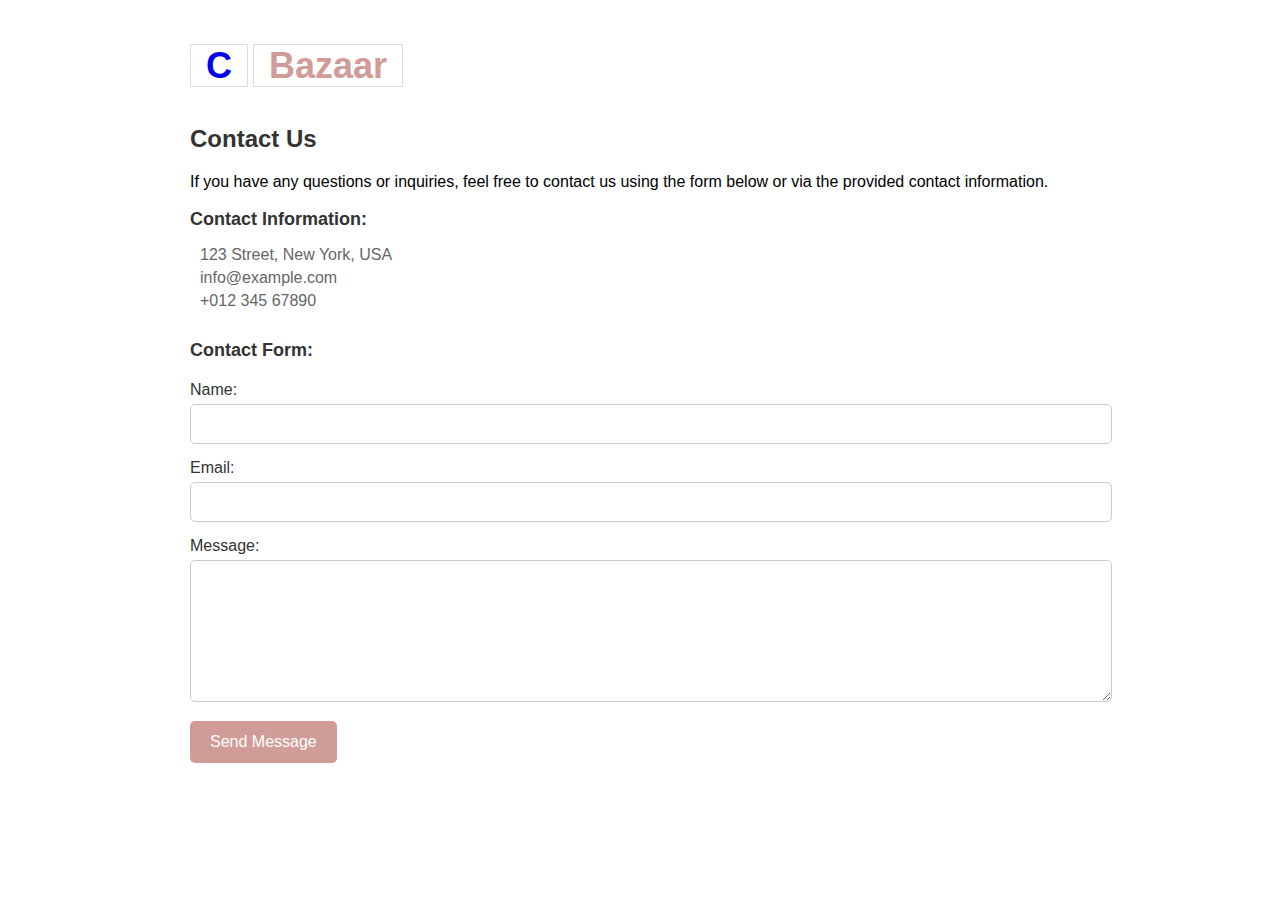
<file: contact.html>
<!DOCTYPE html>
<html lang="en">
<head>
    <meta charset="UTF-8">
    <meta name="viewport" content="width=device-width, initial-scale=1.0">
    <title>Contact Us - College Bazaar</title>
    <!-- Link to common.css -->
    <link href="common.css" rel="stylesheet" />
    <link href="style.css" rel="stylesheet" />
    <!-- Include Font Awesome -->
    <link rel="stylesheet" href="https://cdnjs.cloudflare.com/ajax/libs/font-awesome/6.1.1/css/all.min.css" integrity="sha512-KfkfwYDsLkIlwQp6LFnl8zNdLGxu9YAA1QvwINks4PhcElQSvqcyVLLD9aMhXd13uQjoXtEKNosOWaZqXgel0g==" crossorigin="anonymous" referrerpolicy="no-referrer" />
    <!-- Link to contact.css -->
    <link href="contact.css" rel="stylesheet" />
</head>
<body>
    <div class="wrapper">
        <div class="header">
        <div class="logo arrange-left wid-25">
            <h1><span><a href="index.html" style="text-decoration: none;">C</span><span>Bazaar</span></a> </h1></div>
          </div>
        <div class="content">
            <h2>Contact Us</h2>
            <p>If you have any questions or inquiries, feel free to contact us using the form below or via the provided contact information.</p>

            <div class="contact-info">
                <h3>Contact Information:</h3>
                <ul>
                    <li><i class="fa fa-map-marker-alt"></i> 123 Street, New York, USA</li>
                    <li><i class="fa fa-envelope"></i> info@example.com</li>
                    <li><i class="fa fa-phone"></i> +012 345 67890</li>
                </ul>
            </div>

            <div class="contact-form">
                <h3>Contact Form:</h3>
                <form action="#" method="post">
                    <label for="name">Name:</label>
                    <input type="text" id="name" name="name" required>

                    <label for="email">Email:</label>
                    <input type="email" id="email" name="email" required>

                    <label for="message">Message:</label>
                    <textarea id="message" name="message" required></textarea>

                    <button type="submit">Send Message</button>
                </form>
            </div>
        </div>
    </div>
</body>
</html>
</file>
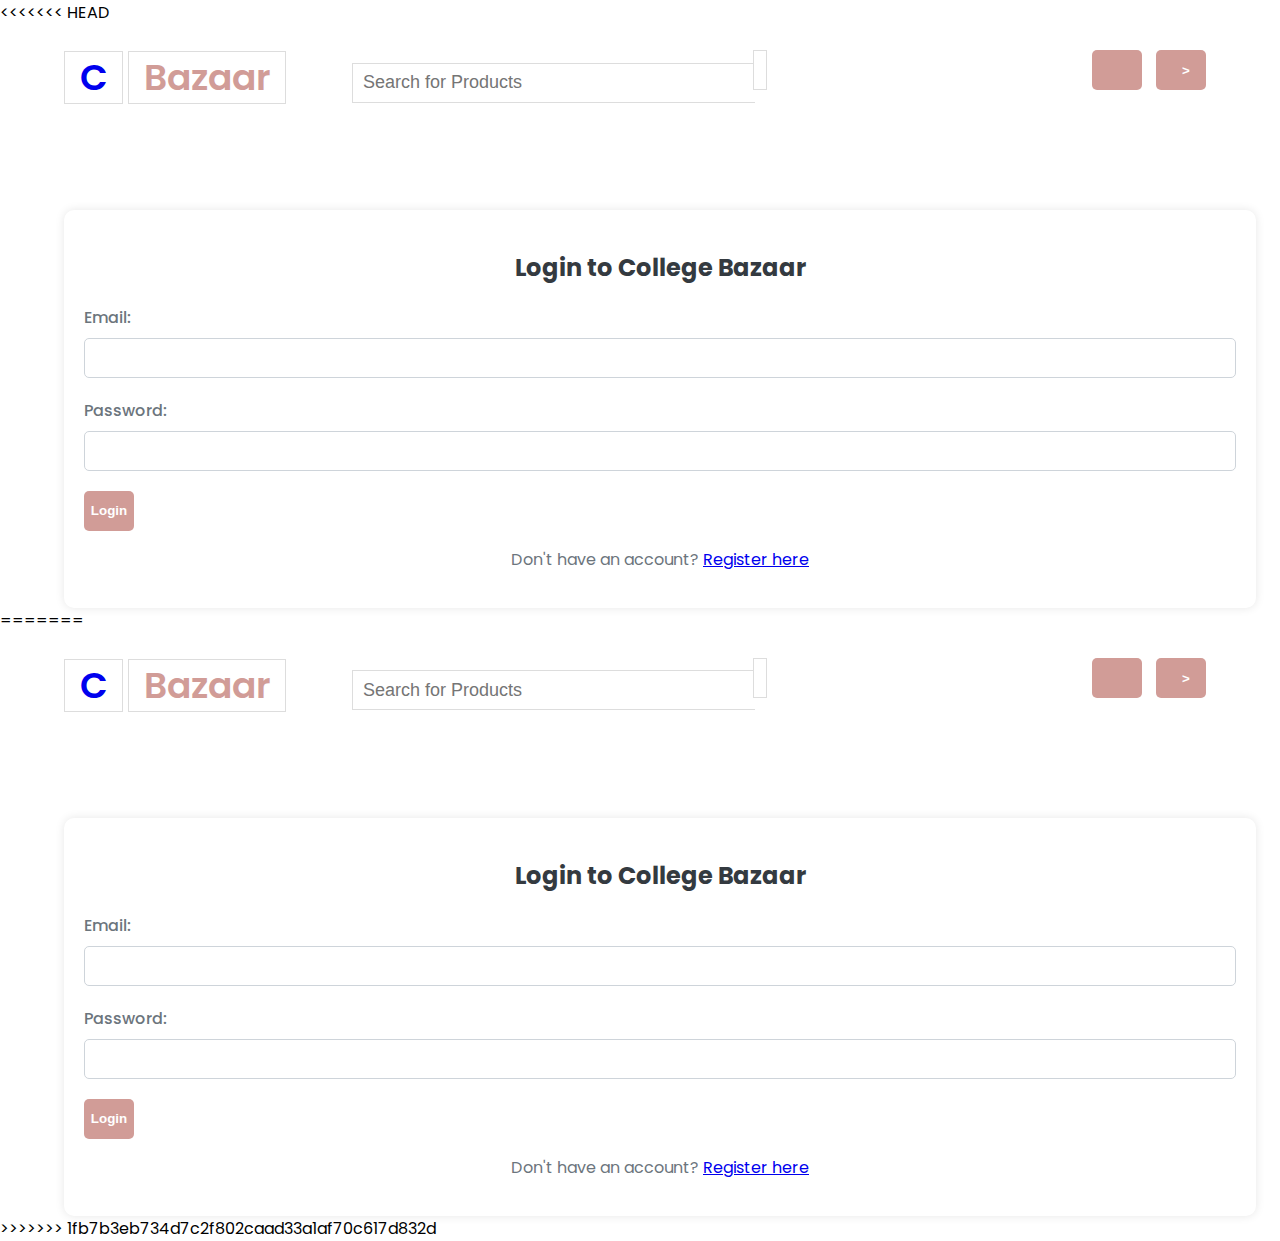
<file: login.html>
<<<<<<< HEAD
<!DOCTYPE html>
<html lang="en">
<head>
  <meta charset="UTF-8">
  <meta name="viewport" content="width=device-width, initial-scale=1.0">
  <title>Login - College Bazaar</title>
  <link href="style.css" rel="stylesheet">
  <link href="style.css" rel="stylesheet" />
  <link href="common.css" rel="stylesheet" />
  <link href="login_and_register.css" rel="stylesheet" />
  <link rel="preconnect" href="https://fonts.googleapis.com" />
    <link rel="preconnect" href="https://fonts.gstatic.com" crossorigin />
    <link
      href="https://fonts.googleapis.com/css2?family=Poppins:ital,wght@0,100;0,300;0,400;0,500;0,600;0,700;1,100;1,300;1,400&display=swap"
      rel="stylesheet"
    />
    <link
      rel="stylesheet"
      href="https://cdnjs.cloudflare.com/ajax/libs/font-awesome/6.1.1/css/all.min.css"
      integrity="sha512-KfkfwYDsLkIlwQp6LFnl8zNdLGxu9YAA1QvwINks4PhcElQSvqcyVLLD9aMhXd13uQjoXtEKNosOWaZqXgel0g=="
      crossorigin="anonymous"
      referrerpolicy="no-referrer"
    />
</head>
<body>
  <div class="wrapper">
    <div class="header">
        <div class="logo arrange-left wid-25">
          <h1><span><a href="index.html" style="text-decoration: none;">C</span><span>Bazaar</span></a> </h1>
        </div>
        <!-- <div class="search-product arrange-left wid-50">
          <input type="text" placeholder="Search for Products" />
          <button>
            <i class="fa-solid fa-magnifying-glass"></i>
          </button>
        </div> -->
        <div class="search-product arrange-left wid-50">
          <input type="text" id="searchInput" placeholder="Search for Products" onkeyup="searchProducts()">
          <button><i class="fa-solid fa-magnifying-glass"></i></button>
      </div>
        <div class="selected-product arrange-left wid-25">
          <button class="common-btn">
            <span>
              <i class="fa-solid fa-cart-arrow-down"></i>
              </span>
          </button>
          <button class="common-btn">
            <span>
              <i class="fa-solid fa-heart"></i>
              </span>
            >
          </button>
        </div>
      </div>
    <div class="login-container">
      <h2>Login to College Bazaar</h2>
      <form action="#" method="post">
        <div class="form-group">
          <label for="email">Email:</label>
          <input type="email" id="email" name="email" required>
        </div>
        <div class="form-group">
          <label for="password">Password:</label>
          <input type="password" id="password" name="password" required>
        </div>
        <button type="submit" class="common-btn">Login</button>
      </form>
      <p>Don't have an account? <a href="register.html">Register here</a></p>
    </div>
  </div>
</body>
</html>
=======
<!DOCTYPE html>
<html lang="en">
<head>
  <meta charset="UTF-8">
  <meta name="viewport" content="width=device-width, initial-scale=1.0">
  <title>Login - College Bazaar</title>
  <link href="style.css" rel="stylesheet">
  <link href="style.css" rel="stylesheet" />
  <link href="common.css" rel="stylesheet" />
  <link href="login_and_register.css" rel="stylesheet" />
  <link rel="preconnect" href="https://fonts.googleapis.com" />
    <link rel="preconnect" href="https://fonts.gstatic.com" crossorigin />
    <link
      href="https://fonts.googleapis.com/css2?family=Poppins:ital,wght@0,100;0,300;0,400;0,500;0,600;0,700;1,100;1,300;1,400&display=swap"
      rel="stylesheet"
    />
    <link
      rel="stylesheet"
      href="https://cdnjs.cloudflare.com/ajax/libs/font-awesome/6.1.1/css/all.min.css"
      integrity="sha512-KfkfwYDsLkIlwQp6LFnl8zNdLGxu9YAA1QvwINks4PhcElQSvqcyVLLD9aMhXd13uQjoXtEKNosOWaZqXgel0g=="
      crossorigin="anonymous"
      referrerpolicy="no-referrer"
    />
</head>
<body>
  <div class="wrapper">
    <div class="header">
        <div class="logo arrange-left wid-25">
          <h1><span><a href="index.html" style="text-decoration: none;">C</span><span>Bazaar</span></a> </h1>
        </div>
        <!-- <div class="search-product arrange-left wid-50">
          <input type="text" placeholder="Search for Products" />
          <button>
            <i class="fa-solid fa-magnifying-glass"></i>
          </button>
        </div> -->
        <div class="search-product arrange-left wid-50">
          <input type="text" id="searchInput" placeholder="Search for Products" onkeyup="searchProducts()">
          <button><i class="fa-solid fa-magnifying-glass"></i></button>
      </div>
        <div class="selected-product arrange-left wid-25">
          <button class="common-btn">
            <span>
              <i class="fa-solid fa-cart-arrow-down"></i>
              </span>
          </button>
          <button class="common-btn">
            <span>
              <i class="fa-solid fa-heart"></i>
              </span>
            >
          </button>
        </div>
      </div>
    <div class="login-container">
      <h2>Login to College Bazaar</h2>
      <form action="#" method="post">
        <div class="form-group">
          <label for="email">Email:</label>
          <input type="email" id="email" name="email" required>
        </div>
        <div class="form-group">
          <label for="password">Password:</label>
          <input type="password" id="password" name="password" required>
        </div>
        <button type="submit" class="common-btn">Login</button>
      </form>
      <p>Don't have an account? <a href="register.html">Register here</a></p>
    </div>
  </div>
</body>
</html>
>>>>>>> 1fb7b3eb734d7c2f802caad33a1af70c617d832d
</file>
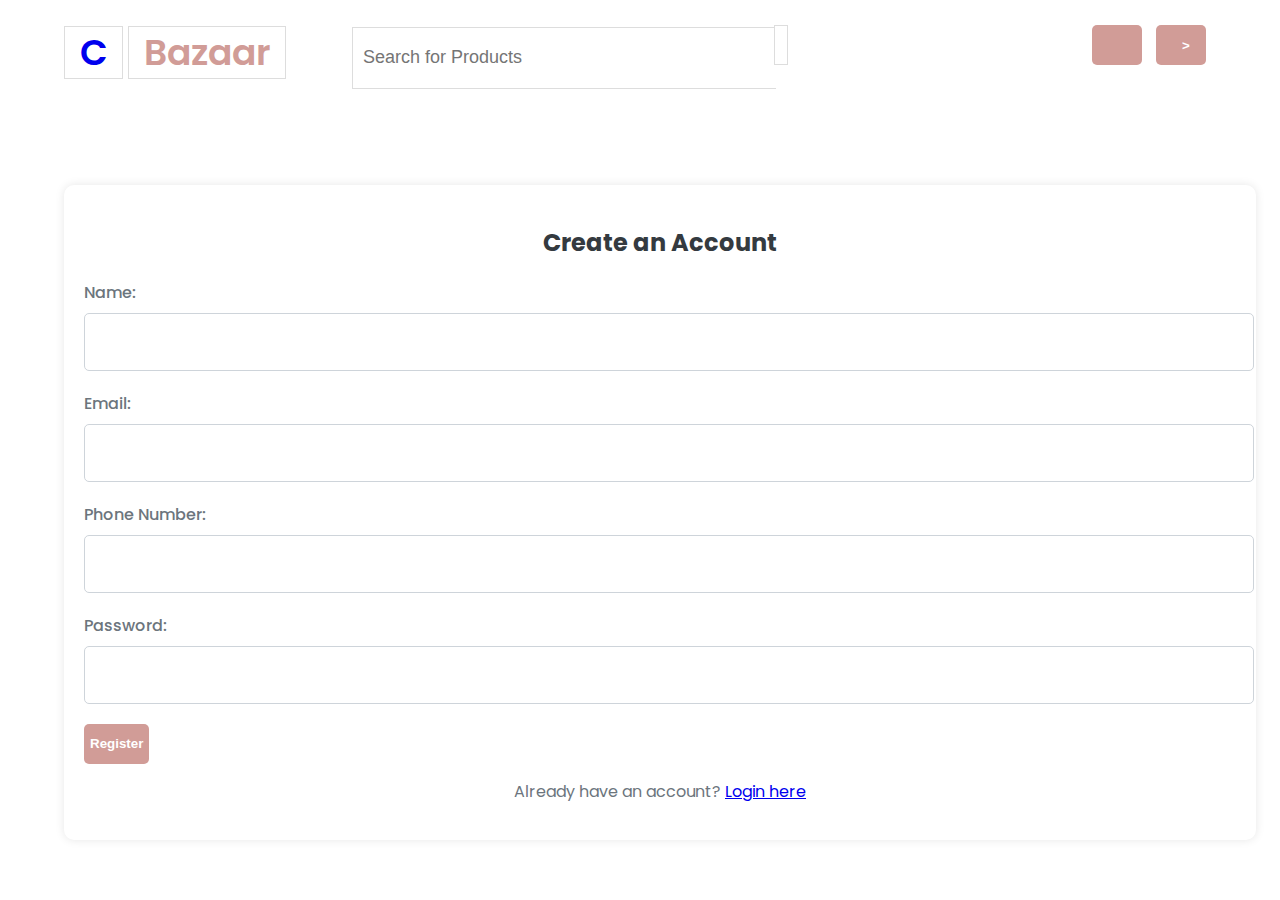
<file: register.html>
<!DOCTYPE html>
<html lang="en">
<head>
  <meta charset="UTF-8">
  <meta name="viewport" content="width=device-width, initial-scale=1.0">
  <title>Register - College Bazaar</title>
  <link href="style.css" rel="stylesheet">
  <link href="style.css" rel="stylesheet" />
  <link href="common.css" rel="stylesheet" />
  <link href="login_and_register.css" rel="stylesheet" />
  <link rel="preconnect" href="https://fonts.googleapis.com" />
    <link rel="preconnect" href="https://fonts.gstatic.com" crossorigin />
    <link
      href="https://fonts.googleapis.com/css2?family=Poppins:ital,wght@0,100;0,300;0,400;0,500;0,600;0,700;1,100;1,300;1,400&display=swap"
      rel="stylesheet"
    />
    <link
      rel="stylesheet"
      href="https://cdnjs.cloudflare.com/ajax/libs/font-awesome/6.1.1/css/all.min.css"
      integrity="sha512-KfkfwYDsLkIlwQp6LFnl8zNdLGxu9YAA1QvwINks4PhcElQSvqcyVLLD9aMhXd13uQjoXtEKNosOWaZqXgel0g=="
      crossorigin="anonymous"
      referrerpolicy="no-referrer"
    />
</head>
<body>
  <div class="wrapper">
    <div class="header">
        <div class="logo arrange-left wid-25">
          <h1><span><a href="index.html" style="text-decoration: none;">C</span><span>Bazaar</span></a> </h1>
        </div>
        <!-- <div class="search-product arrange-left wid-50">
          <input type="text" placeholder="Search for Products" />
          <button>
            <i class="fa-solid fa-magnifying-glass"></i>
          </button>
        </div> -->
        <div class="search-product arrange-left wid-50">
          <input type="text" id="searchInput" placeholder="Search for Products" onkeyup="searchProducts()">
          <button><i class="fa-solid fa-magnifying-glass"></i></button>
      </div>
        <div class="selected-product arrange-left wid-25">
          <button class="common-btn">
            <span>
              <i class="fa-solid fa-cart-arrow-down"></i>
              </span>
          </button>
          <button class="common-btn">
            <span>
              <i class="fa-solid fa-heart"></i>
              </span>
            >
          </button>
        </div>
      </div>
    <div class="register-container">
      <h2>Create an Account</h2>
      <form action="#" method="post">
        <div class="form-group">
          <label for="name">Name:</label>
          <input type="text" id="name" name="name" required>
        </div>
        <div class="form-group">
          <label for="email">Email:</label>
          <input type="email" id="email" name="email" required>
        </div>
        <div class="form-group">
          <label for="phone">Phone Number:</label>
          <input type="text" id="phone" name="phone" required>
        </div>
        <div class="form-group">
            <label for="phone">Password:</label>
            <input type="text" id="pass" name="pass" required>
          </div>
        <button type="submit" class="common-btn">Register</button>
      </form>
      <p>Already have an account? <a href="login.html">Login here</a></p>
    </div>
  </div>
</body>
</html>
</file>
<file: common.css>
body {
  margin: 0;
  font-family: 'Poppins', sans-serif;
}
.wrapper {
  margin-left: 5%;
  margin-right: 5%;
}
.arrange-left {
  float: left;
}
.wid-25 {
  width: 25%;
}
.wid-50 {
  width: 50%;
}
.wid-75{
  width: 75%;
}
.wid-33{
  width: 33.3%;
}
.next-row{
  clear: both;
}
.common-btn {
  height: 35px;
  border: 1px solid #ddd;
  border-radius: 0;
  background-color: #fff;
  min-width: 50px;
  text-align: center;
  color: #d19c97;
  margin-right: 10px;
}

.common-btn span {
  font-size: 16px;
  font-weight: 800;
}

.common-btn span i{
  padding-right: 5px;
  padding-left: 5px;
}

.flip-img{
  transform: scaleX(-1);
}
.margin-right-5{
  margin-right: 5%;
}


@media only screen and (max-width:992px) {
  .wid-25, .wid-50, .wid-75, .wid-33{
    width: 100%;
    margin-top: 20px;
    margin-bottom: 20px;
  }
  .arrange-left{
    float: none;
  }
}
</file>
<file: style.css>
.logo h1 {
  font-size: 36px;
  font-weight: 600;
  margin: 0;
}
.header {
  margin-top: 25px;
  min-height: 60px;
}
.logo h1 span:first-of-type {
  padding: 0px 15px;
  border: 1px solid #ddd;
  margin-right: 5px;
  color: #d19c97;
}
.search-product input {
  width: 70%;
  height: 40px;
  border-radius: 0;
  padding: 10px;
  font-size: 18px;
  color: #666;
  border: 1px solid #ddd;
  border-right: none;
}

.search-product input:focus {
  outline: none;
}

.search-product button {
  height: 40px;
  border-radius: 0;
  border: 1px solid #ddd;
  margin-left: -6px;
  font-size: 15px;
  color: #d19c97;
  background-color: #fff;
}
.selected-product {
  text-align: right;
}

.full-banner-warapper {
  border-top: 1px solid #ddd;
}
.list-header {
  height: 65px;
  background-color: #d19c97;
}
.list-header h4 {
  display: inline-block;
  margin-left: 40px;
  margin-right: 40px;
  font-weight: 500;
}
.list-header span {
  float: right;
  padding: 28px;
}
.category-list ul {
  margin: 0;
  padding: 0;
  list-style-type: none;
  border: 1px solid #ddd;
}
.category-list ul li {
  border-bottom: 1px solid #ddd;
  padding: 10px 40px;
}
.category-list ul li a {
  color: #333;
  text-decoration: none;
}
/*  */
.shop-menu {
  display: flex;
}
.left-menu-list {
  width: 70%;
}
.right-menu-list {
  width: 30%;
  direction: rtl;
}
.shop-menu ul {
  display: flex;
  margin: 0;
  padding: 0;
  list-style-type: none;
}
.shop-menu ul li {
  min-width: 75px;
  padding: 20px;
}
.shop-menu ul li a {
  color: #333;
  text-decoration: none;
}
.shop-menu ul li a:hover {
  color: #d19c97;
}
.shop-menu ul.dropdown {
  display: none;
  border: 1px solid #ddd;
  position: absolute;
  box-shadow: #ddd 1px 1px 4px;
}
.dropdown-head:hover ul.dropdown {
  display: block;
}
.banner {
  position: relative;
  height: 400px;
  float: left;
  width: 100%;
  margin-left: 15px;
}
.banner img {
  width: 100%;
  height: 100%;
  object-fit: cover;
}
.banner .banner-text {
  position: absolute;
  top: 0;
  bottom: 0;
  right: 0;
  left: 0;
  align-items: center;
  display: flex;
  justify-content: center;
  flex-direction: column;
  color: #fff;
  background-color: #0000003d;
}
.banner-text h4 {
  margin: 0;
  text-transform: uppercase;
  font-size: 28px;
  font-weight: 500;
}
.banner-text h3 {
  margin: 0;
  font-size: 50px;
}
.banner-text a.show-now {
  background-color: #fff;
  color: #000;
  padding: 10px 15px;
}
/*  */

.features-point {
  border: 1px solid #ddd;
  margin-top: 30px;
  margin-bottom: 30px;
  margin-right: 25px;
}

.features-point .icon-text-wrap {
  padding: 30px;
  display: flex;
}
.icon-text-wrap i {
  font-size: 30px;
  color: #d19c97;
}
.icon-text-wrap span {
  font-size: 20px;
  padding-left: 20px;
  font-weight: 600;
}
.category-item {
  border: 1px solid #ccc;
  padding: 30px;
  margin-right: 25px;
  margin-top: 25px;
  margin-bottom: 50px;
}
.category-item .product-count {
  text-align: right;
  margin-bottom: 10px;
}
.category-item .category-img img {
  width: 100%;
}
.category-item .category-type h5 {
  margin-bottom: 0;
  font-size: 25px;
}
/*  */
.offer-banner {
  background-color: #edf1ff !important;
  margin-bottom: 50px;
  position: relative;
  margin-right: 25px;
}
.offer-banner img {
  position: absolute;
  max-width: 50%;
  max-height: 90%;
  bottom: 0;
  z-index: 100;
  float: left;
}

.offer-banner .offer-text {
  text-align: right;
  padding: 40px;
}

.offer-banner .offer-text h5 {
  color: #d19c97 !important;
  font-size: 25px;
  text-transform: uppercase;
  margin: 0;
  font-weight: 400;
}
.offer-banner .offer-text h3 {
  font-size: 40px;
  font-weight: 600;
  margin-top: 10px;
}
.offer-banner .offer-text button {
  padding: 15px 30px;
  color: #d19c97 !important;
  border: 1px solid #d19c97;
  background-color: transparent;
  cursor: pointer;
}
.cart {
  border: 1px solid #ddd;
  margin-right: 25px;
  margin-bottom: 50px;
}
.cart img {
  width: 100%;
}
.cart .cart-details {
  border-top: 1px solid #ddd;
  border-bottom: 1px solid #ddd;
  padding: 15px;
}

.cart .cart-details .name-head {
  margin: 0;
  text-align: center;
  font-size: 18px;
  font-weight: 500;
}
.cart .cart-details .cart-price {
  display: flex;
  justify-content: center;
}
.cart .cart-price h6 {
  font-size: 16px;
  margin: 0;
  padding: 5px;
  font-weight: 500;
}
.cart .cart-price h6.last {
  text-decoration: line-through;
  color: #888;
}

.cart .cart-footer {
  display: flex;
  justify-content: space-between;
  padding: 15px;
}
.cart .cart-footer a {
  color: #d19c97;
  font-size: 14px;
}
.stay-updated {
  margin-bottom: 100px;
  background-color: #edf1ff;
  margin-left: -5.5%;
  margin-right: -5.5%;
  text-align: center;
  padding-top: 50px;
  padding-left: 32%;
  padding-right: 32%;
  padding-bottom: 80px;
}
.stay-updated .update-text {
  line-height: 2;
  color: #666;
}
.stay-updated .updated-inputs {
  display: flex;
}
.stay-updated .email-input {
  flex: 100%;
  border-radius: 0;
  height: 47px;
  border: none;
  padding-left: 20px;
  font-size: 16px;
}
.stay-updated .email-btn {
  border-radius: 0;
  border: 1px solid #d19c97;
  color: #000;
  background-color: #d19c97;
  padding: 13px 30px;
  font-size: 16px;
}

.footer {
  background-color: #edf1ff;
  margin-left: -5.5%;
  margin-right: -5.5%;
  padding-left: 5.5%;
  padding-top: 50px;
  padding-bottom: 20px;
  display: flex;
}
.footer .footer-desc {
  text-align: justify;
  line-height: 1.5;
  margin-bottom: 25px;
}
.footer .contact-list {
  padding: 0;
  list-style-type: none;
  line-height: 2.5;
}
.footer .contact-list .icon {
  color: #d19c97;
  width: 25px;
}
.quick-links ul {
  list-style-type: none;
  padding: 0;
  line-height: 2;
}
.quick-links ul a {
  text-decoration: none;
  color: #333;
}
.quick-links ul a i {
  padding-right: 5px;
}

.footer .footer-input {
  border: none;
  width: 80%;
  height: 50px;
  margin-bottom: 25px;
  font-size: 18px;
  padding-left: 15px;
}
.footer .footer-button {
  border: 0;
  background-color: #d19c97;
  padding: 15px;
  width: 80%;
  font-size: 18px;
}
.vender-list {
  display: flex;
  justify-content: space-between;
  padding-left: 5%;
  padding-right: 5%;
  margin-bottom: 100px;
}
.vender-list img {
  border: 1px solid #ddd;
}
.copy-right {
  background-color: #edf1ff;
  padding-left: 5%;
  padding-right: 5%;
  display: flex;
  justify-content: space-between;
}

/* shop file style */
.shop-header {
  background-color: #edf1ff;
  text-align: center;
  padding-top: 50px;
  padding-bottom: 50px;
  margin-bottom: 20px;
}
.shop-header h3 {
  color: #d19c97;
  font-weight: 400;
}
.shop-header h1 {
  text-transform: uppercase;
}
.sort-options {
  text-align: right;
  margin-right: 25px;
  margin-bottom: 20px;
}
.sort-options select {
  border: 1px solid #ddd;
  height: 35px;
  width: 100px;
}
/* custom checkbox */
.custom-control-check {
  position: relative;
  z-index: 1;
  display: block;
  min-height: 16px;
  padding-left: 16px;
}
.custom-control-input{
  position: absolute;
  left: 0;
  z-index: -1;
  width: 16px;
  height: 16px;
  opacity: 0;
}
.custom-control-label{
  position: relative;
  margin-bottom: 0px;
  vertical-align: top;
}
.custom-control-label::before{
  position: absolute;
  top:3px;
  left: -25px;
  display: block;
  width: 16px;
  height: 16px;
  content: "";
  border: #d19c97 solid 1px;
}
.custom-control-input:checked ~ .custom-control-label::before{
  border-color:#d19c97;
  background-color: #d19c97;
}
.custom-control-label::after{
  position:absolute;
  top:4px;
  left:-24px;
  display: block;
  width: 16px;
  height: 16px;
  content: "";
  background: no-repeat 50% / 50% 50%;
}
.custom-control-input ~ .custom-control-label::after {
  background-image: url("data:image/svg+xml,%3csvg xmlns='http://www.w3.org/2000/svg' width='8' height='8' viewBox='0 0 8 8'%3e%3cpath fill='%23fff' d='M6.564.75l-3.59 3.612-1.538-1.55L0 4.26l2.974 2.99L8 2.193z'/%3e%3c/svg%3e");
}
/* custom checkbox end */

.custom-control-check{
  display: flex;
  align-items: center;
  justify-content: space-between;
  margin-left: 20px;
  margin-right: 20px;
  color: #666;
  margin-bottom: 15px;
}
.filter-prod-count {
  border: 1px solid #ddd;
  padding-left: 5px;
  padding-right: 5px;
  font-size: 13px;
}
/* cart details start */
.cart-details{
  margin-top: 50px;
  margin-bottom: 50px;
}
.cart-details table{
  width: 100%;
  border-collapse: collapse;
}
.cart-details table thead {
  color: #666;
  background-color: #EDF1FF;
  text-align: center;
}
.cart-details table thead th {
  padding: 15px;
}
.cart-details table tbody {
  text-align: center;
  vertical-align: middle;
}
.cart-details img{
    width: 60px;
    vertical-align: middle;
}
.cart-details table tbody td {
  border: 1px solid #edf1ff;
  display: table-cell;
  padding: 15px;
}
.cart-details .text-with-img{
  text-align: left;
}
.quantity-input {
  display: flex;
}
.quantity-input button {
  border: 0;
  background-color: #d19c97;
  font-size: 24px;
  width: 30px;
  border-radius: 0px;
}
.quantity-input input {
  width: 50px;
  border: 1px solid #ccc;
  background-color: #edf1ff;
  text-align: center;
}
.cart-details .custom-delete-button{
  padding: 5px;
  background-color: #d19c97;;
}
/* cart details end */
/* cart summary style */
.cart-summary-wrapper{
  margin-top: 50px;
  margin-left: 20px;
}
.cart-summary-wrapper .coupon-inputs {
  display: flex;
  height: 50px;
}

.coupon-inputs input {
  border: 1px solid #ddd;
  border-right: 0;
  padding-left: 20px;
  width: 60%;
}
.coupon-inputs button{
  background-color: #d19c97;
  border: 0;
  width: 40%;
}
.cart-summary-wrapper  .cart-summary-body{
    border: 1px solid #ddd;
    margin-top: 50px;
    padding: 20px;
}
.cart-summary-wrapper .cart-summy-item{
  display: flex;
    justify-content: space-between;
}
.cart-summary-wrapper .total-wrapper {
  border: 1px solid #ddd;
  border-top: none;
  padding: 20px;
}
.cart-summary-wrapper .total-head {
  display: flex;
  justify-content: space-between;
  margin-bottom: 30px;
}
.total-head h4{
  margin: 0;
}
.proceed-input button {
  background-color: #d19c97;
  border: 0;
  padding: 20px;
  width: 100%;
  font-size: 16px;
  cursor: pointer;
}
/* cart summary style end */


@media only screen and (max-width: 992px) {
  .search-product {
    display: flex;
  }
  .search-product input {
    flex: 100%;
  }
  .selected-product {
    text-align: left;
  }
  .shop-menu ul {
    display: block;
  }
  .shop-menu ul li {
    padding: 10px;
  }
  .banner {
    float: none;
  }
  .stay-updated {
    padding-top: 25px;
    padding-left: 5%;
    padding-right: 5%;
    padding-bottom: 40px;
  }
  .vender-list {
    justify-content: start;
    flex-wrap: wrap;
  }
  /* Contact form styles */
.contact-info {
  margin-bottom: 20px;
}
.contact-info h3 {
  margin-bottom: 10px;
}
.contact-info ul {
  list-style-type: none;
  padding: 0;
}
.contact-info ul li {
  margin-bottom: 5px;
}

.contact-form {
  margin-bottom: 20px;
}
.contact-form h3 {
  margin-bottom: 10px;
}
.contact-form label {
  display: block;
  margin-bottom: 5px;
}
.contact-form input[type="text"],
.contact-form input[type="email"],
.contact-form textarea {
  width: 100%;
  padding: 8px;
  margin-bottom: 10px;
  border: 1px solid #ddd;
  border-radius: 5px;
}
.contact-form textarea {
  height: 100px;
}
.contact-form button[type="submit"] {
  padding: 10px 20px;
  background-color: #d19c97;
  color: #fff;
  border: none;
  border-radius: 5px;
  cursor: pointer;
}
.contact-form button[type="submit"]:hover {
  background-color: #b57c7a;
}
  .footer {
    display: block;
  }
  .copy-right {
    flex-direction: column;
  }
}
</file>
<file: login_and_register.css>
<<<<<<< HEAD
/* Common styles */
body {
    margin: 0;
    font-family: 'Poppins', sans-serif;
    background-color: #f8f9fa;
  }
  
  .wrapper {
    margin-left: 5%;
    margin-right: 5%;
  }
  
  .common-btn {
    height: 40px;
    border: none;
    border-radius: 5px;
    background-color: #d19c97;
    color: #fff;
    font-weight: 600;
    cursor: pointer;
    transition: background-color 0.3s ease;
  }
  
  .common-btn:hover {
    background-color: #b7807a;
  }
  
  .form-group {
    margin-bottom: 20px;
  }
  
  .form-group label {
    display: block;
    margin-bottom: 8px;
    font-weight: 500;
    color: #6c757d; /* Dark gray */
  }
  
  .form-group input {
    width: 100%;
    height: 40px;
    border: 1px solid #ced4da; /* Light gray */
    border-radius: 5px;
    padding: 8px;
  }
  
  /* Login page specific styles */
  .login-container {
    width: 100%;
    margin-top: 100px;
    padding: 20px;
    background-color: #fff;
    border-radius: 10px;
    box-shadow: 0 0 10px rgba(0, 0, 0, 0.1);
  }
  
  .login-container h2 {
    text-align: center;
    margin-bottom: 20px;
    color: #343a40; /* Dark gray */
  }
  
  .login-container p {
    text-align: center;
    margin-top: 15px;
    color: #6c757d; /* Dark gray */
  }
  
  /* Register page specific styles */
  .register-container {
    width: 100%;
    margin-top: 100px;
    padding: 20px;
    background-color: #fff;
    border-radius: 10px;
    box-shadow: 0 0 10px rgba(0, 0, 0, 0.1);
  }
  
  .register-container h2 {
    text-align: center;
    margin-bottom: 20px;
    color: #343a40; /* Dark gray */
  }
  
  .register-container p {
    text-align: center;
    margin-top: 15px;
    color: #6c757d; /* Dark gray */
  }
=======
/* Common styles */
body {
    margin: 0;
    font-family: 'Poppins', sans-serif;
    background-color: #f8f9fa;
  }
  
  .wrapper {
    margin-left: 5%;
    margin-right: 5%;
  }
  
  .common-btn {
    height: 40px;
    border: none;
    border-radius: 5px;
    background-color: #d19c97;
    color: #fff;
    font-weight: 600;
    cursor: pointer;
    transition: background-color 0.3s ease;
  }
  
  .common-btn:hover {
    background-color: #b7807a;
  }
  
  .form-group {
    margin-bottom: 20px;
  }
  
  .form-group label {
    display: block;
    margin-bottom: 8px;
    font-weight: 500;
    color: #6c757d; /* Dark gray */
  }
  
  .form-group input {
    width: 100%;
    height: 40px;
    border: 1px solid #ced4da; /* Light gray */
    border-radius: 5px;
    padding: 8px;
  }
  
  /* Login page specific styles */
  .login-container {
    width: 100%;
    margin-top: 100px;
    padding: 20px;
    background-color: #fff;
    border-radius: 10px;
    box-shadow: 0 0 10px rgba(0, 0, 0, 0.1);
  }
  
  .login-container h2 {
    text-align: center;
    margin-bottom: 20px;
    color: #343a40; /* Dark gray */
  }
  
  .login-container p {
    text-align: center;
    margin-top: 15px;
    color: #6c757d; /* Dark gray */
  }
  
  /* Register page specific styles */
  .register-container {
    width: 100%;
    margin-top: 100px;
    padding: 20px;
    background-color: #fff;
    border-radius: 10px;
    box-shadow: 0 0 10px rgba(0, 0, 0, 0.1);
  }
  
  .register-container h2 {
    text-align: center;
    margin-bottom: 20px;
    color: #343a40; /* Dark gray */
  }
  
  .register-container p {
    text-align: center;
    margin-top: 15px;
    color: #6c757d; /* Dark gray */
  }
>>>>>>> 1fb7b3eb734d7c2f802caad33a1af70c617d832d
</file>
<file: contact.css>
/* Reset default margin, padding, and font */
body {
    margin: 0;
    padding: 0;
    font-family: 'Poppins', sans-serif;
}

/* Set wrapper margins */
.wrapper {
    margin: 0 auto;
    max-width: 900px;
    padding: 20px;
}

/* Heading styles */
h2 {
    margin-bottom: 20px;
    color: #333;
}

/* Contact Information styles */
.contact-info {
    margin-bottom: 30px;
}
.contact-info h3 {
    margin-bottom: 10px;
    color: #333;
    font-size: 18px;
}
.contact-info ul {
    list-style-type: none;
    padding: 0;
}
.contact-info ul li {
    margin-bottom: 5px;
    color: #666;
}
.contact-info ul li i {
    margin-right: 10px;
    color: #d19c97;
}

/* Contact Form styles */
.contact-form {
    margin-bottom: 30px;
}
.contact-form h3 {
    margin-bottom: 20px;
    color: #333;
    font-size: 18px;
}
.contact-form label {
    display: block;
    margin-bottom: 5px;
    color: #333;
}
.contact-form input[type="text"],
.contact-form input[type="email"],
.contact-form textarea {
    width: 100%;
    padding: 10px;
    margin-bottom: 15px;
    border: 1px solid #ccc;
    border-radius: 5px;
    font-size: 16px;
}
.contact-form textarea {
    height: 120px;
}
.contact-form button[type="submit"] {
    padding: 12px 20px;
    background-color: #d19c97;
    color: #fff;
    border: none;
    border-radius: 5px;
    font-size: 16px;
    cursor: pointer;
    transition: background-color 0.3s ease;
}
.contact-form button[type="submit"]:hover {
    background-color: #b57c7a;
}

/* Responsive layout adjustments */
@media only screen and (max-width: 768px) {
    .contact-info ul li,
    .contact-form label {
        font-size: 14px;
    }
}
</file>
